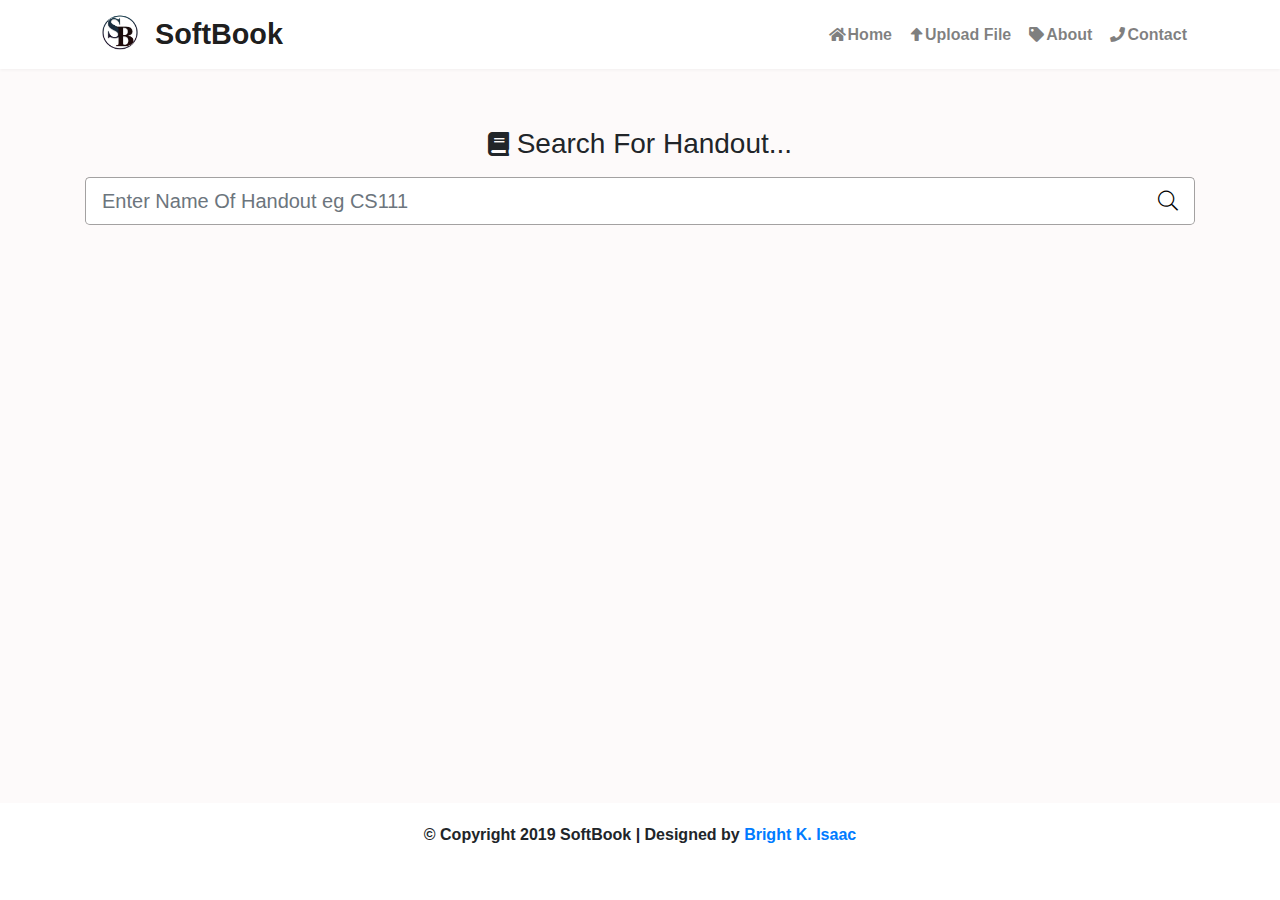
<file: index.html>
<!DOCTYPE html>
<html lang="en">

<head>
    <meta charset="UTF-8">
    <meta name="viewport" content="width=device-width, initial-scale=1.0">
    <meta http-equiv="X-UA-Compatible" content="ie=edge">
    <title>Home | SoftBook Online</title>
    <meta name="keywords" content="handout, softbook, school books, university book, college books, e-book, soft copy">
    <meta name="description"
        content="SoftBook is a website aim at providing free and safe online handouts for college student">
    <meta name="author" content="Bright K. Isaac">


    <meta property="og:url" content="https://www.softbook.ml" />
    <meta property="og:type" content="website" />
    <meta property="og:title" content="SoftBook" />
    <meta property="og:image" content="./images/logo.jpg" />
    <meta property="fb:admins" content="" />
    <meta property="og:site_name" content="Online SoftBook" />
    <meta property="og:description"
        content="SoftBook is a website aim at providing free and safe online handouts for college student">


    <link rel="shortcut icon" href="images/logo.png" type="image/x-icon">
    <link rel="stylesheet" type="text/css" media="screen" href="css/style.css" />
    <link rel="stylesheet" href="css/bootstrap/css/bootstrap.min.css">
    <link rel="stylesheet" href="css/fontawesome/css/all.css">
    <script src="css/bootstrap/js/bootstrap.min.js"></script>
</head>

<body>

    <header>
        <div class="navbar navbar-light navbar-expand-lg">
            <div class="container heds navbar-header">
                <a href="index.html" class="navbar-brand"><img src="./images/logo.png" style="width: 70px;
                    height: 40px;
                    margin: -10px 0 0 0;" alt="" srcset=""><span style="font-size: 1.8rem;">SoftBook</span></a>
                <div class="navd" id="navbar-ul-link">
                    <ul class="navbar-nav ml-auto" id="menu">
                        <li class="nav-item">
                            <a href="index.html" class="nav-link"><i class="fas fa-home"></i>Home</a>
                        </li>
                        <li class="nav-item">
                            <a href="donate.php" class="nav-link"><i class="fas fa-arrow-alt-up"></i>Upload File</a>
                        </li>
                        <li class="nav-item">
                            <a href="about.html" class="nav-link"><i class="fas fa-tag"></i>About</a>
                        </li>
                        <li class="nav-item">
                            <a href="contact.php" class="nav-link"><i class="fas fa-phone"></i>Contact</a>
                        </li>
                    </ul>
                </div>
                <div id="toggle">
                    <div class="span" id="one"></div>
                    <div class="span" id="two"></div>
                    <div class="span" id="three"></div>
                </div>
                <div id="resize">
                    <ul id="menu">
                        <li class="nav-item">
                            <a href="index.html" class="nav-link"><i class="fas fa-home"></i> Home</a>
                        </li>
                        <li class="nav-item">
                            <a href="donate.php" class="nav-link"><i class="fas fa-arrow-alt-up"></i>Upload File</a>
                        </li>
                        <li class="nav-item">
                            <a href="about.html" class="nav-link"><i class="fas fa-tag"></i>About</a>
                        </li>
                        <li class="nav-item">
                            <a href="contact.php" class="nav-link"><i class="fas fa-phone"></i> Contact</a>
                        </li>
                    </ul>
                </div>
            </div>
        </div>
    </header>

    <!-- <div class="donate-file-info text-right">
        <p><span class="donate-text"> You Can Upload Your File Here </span><a href="donate.html" class="btn btn-primary">Upload File Here</a></p>
    </div> -->
    
    <div class="main-body">

        <div class="container mt-5 mb-5">
            <div class="row">
                <div class="col-md-12 m-auto">
                    <h3 class="text-center label mb-3"><i style="font-size: 1.5rem;" class="fas fa-book"></i> Search For
                        Handout...</h3>
                    <div class="form-group">
                        <div class="input-group">
                            <input type="text" id="search" class="form-control search form-control-lg"
                                placeholder="Enter Name Of Handout eg CS111">
                            <span class="input-group-btn">
                                <button type="button" class="btn btn-default btn-lg"><i
                                        class="fal fa-search"></i></button>
                            </span>
                        </div>
                    </div>
                    <div class="match-lists" id="match-list"></div>
                </div>
            </div>
        </div>

        <footer>
            <div class="copyright">
                <p>&copy; Copyright 2019 SoftBook | Designed by <a href="about.html">Bright K. Isaac</a></p>
            </div>
        </footer>
    </div>

    <script src="js/jquery/jquery.js"></script>
    <script src="js/main.js"></script>
    <script src="js/new.js"></script>
    <script>
        $("#toggle").click(function () {
            $(this).toggleClass('on');
            $("#resize").toggleClass("active");
        });
    </script>


</body>

</html>
</file>
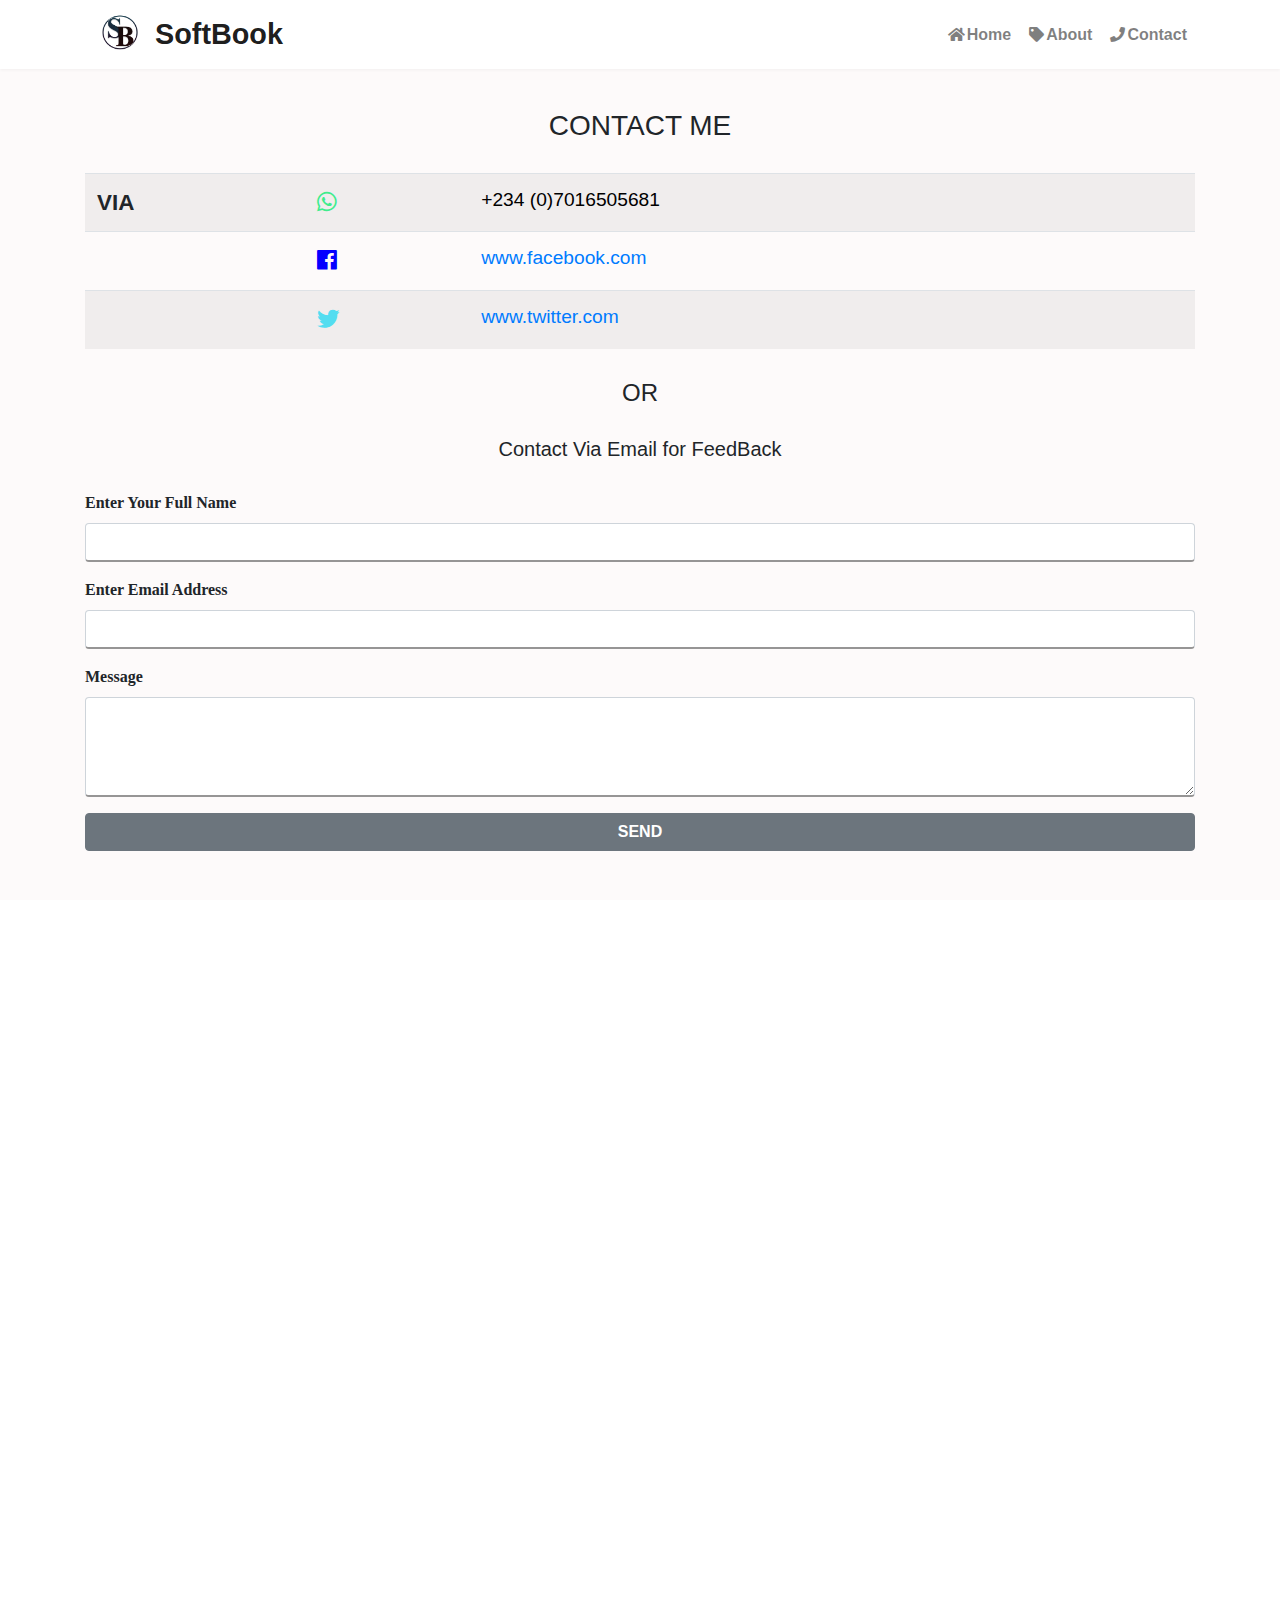
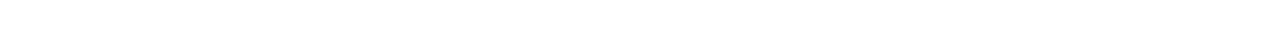
<file: contact.html>
<!DOCTYPE html>
<html>
<head>
    <meta charset="utf-8" />
    <meta http-equiv="X-UA-Compatible" content="IE=edge">
    <title>Contact | Online SoftBook</title>
    <meta name="viewport" content="width=device-width, initial-scale=1">
    <meta name="keywords" content="handout, softbook, school books, university book, college books, e-book, soft copy">
    <meta name="description" content="SoftBook is a website aim at providing free and safe online handouts for college student">
    <meta name="author" content="Bright K. Isaac">


    <meta property="og:url" content="https://softbookdemo.000webhostapp.com/"/>
	<meta property="og:type" content="website"/>
	<meta property="og:title" content="SoftBook"/>
	<meta property="og:image" content="./images/logo.jpg"/>
	<meta property="fb:admins" content="" />
	<meta property="og:site_name" content="Online SoftBook"/>
	<meta property="og:description" content="SoftBook is a website aim at providing free and safe online handouts for college student">


    <link rel="shortcut icon" href="images/logo.png" type="image/x-icon">
    <link rel="stylesheet" type="text/css" media="screen" href="css/style.css" />
    <link rel="stylesheet" href="css/bootstrap/css/bootstrap.min.css">
    <link rel="stylesheet" href="css/fontawesome/css/all.css">
    <script src="css/bootstrap/js/bootstrap.min.js"></script>
</head>
<body>
    <header>
        <div class="navbar navbar-light navbar-expand-lg">
            <div class="container navbar-header">
                <a href="index.html" class="navbar-brand"><img src="./images/logo.png" style="width: 70px;
                    height: 40px;
                    margin: -10px 0 0 0;" alt="" srcset=""><span style="font-size: 1.8rem;">SoftBook</span></a>
                <div class="navd" id="navbar-ul-link">
                    <ul class="navbar-nav ml-auto" id="menu">
                        <li class="nav-item">
                            <a href="index.html" class="nav-link"><i class="fas fa-home"></i>Home</a>
                        </li>
                        <li class="nav-item">
                            <a href="donation.html" class="nav-link"><i class="fas fa-tag"></i>About</a>
                        </li>
                        <li class="nav-item">
                            <a href="contact.html" class="nav-link"><i class="fas fa-phone"></i>Contact</a>
                        </li>
                    </ul>
                </div>
                <div id="toggle">
                    <div class="span" id="one"></div>
                    <div class="span" id="two"></div>
                    <div class="span" id="three"></div>
                </div>
                <div id="resize">
                        <ul id="menu">
                                <li class="nav-item">
                                    <a href="index.html" class="nav-link"><i class="fas fa-home"></i> Home</a>
                                </li>
                                <li class="nav-item">
                                    <a href="donation.html" class="nav-link"><i class="fas fa-tag"></i> About</a>
                                </li>
                                <li class="nav-item">
                                    <a href="contact.html" class="nav-link"><i class="fas fa-phone"></i> Contact</a>
                                </li>
                            </ul>
                </div>
            </div>
        </div>
    </header>
    <div class="main-body">
        <div class="container contact mb-5">
            <h3 class="head text-center" style="margin: 30px 0;">CONTACT ME</h3>
            <div class="contact-via">
                <table class="table table-striped" style="width: 100%;">
                    <tr class="">
                        <td style="font-weight: 700;font-size: 1.4rem;">VIA</td>
                        <td style="font-weight: 400;font-size: 1.4rem;color: rgb(63, 236, 141);"><i class="fab fa-whatsapp"></i></td>
                        <td style="color: #000; font-weight: 400;font-size: 1.2rem;">+234 (0)7016505681</td>
                    </tr>
                    <tr>
                        <td></td>
                        <td style="font-weight: 400;font-size: 1.4rem;color: rgb(4, 0, 255);"><i class="fab fa-facebook"></i></td>
                        <td style="color: #000; font-weight: 500;font-size: 1.2rem;"><a  target="_blank" href="https://web.facebook.com/profile.php?id=100010277356142">www.facebook.com</a></td>
                    </tr>
                    <tr>
                        <td></td>
                        <td style="font-weight: 400;font-size: 1.4rem; color: rgb(83, 221, 240)"><i class="fab fa-twitter"></i></td>
                        <td style="color: #000; font-weight: 500;font-size: 1.2rem;"><a href="#" onclick="alert('Not Yet Developed, Hold On.');">www.twitter.com</a></td>
                    </tr>
                </table>
            </div>
            <h4 class="text-center" style="margin: 30px 0;font-size: 1.5rem;">OR</h4>
            <h5 class="text-center" style="margin: 30px 0;">Contact Via Email for FeedBack </h5>
            <form action="mail_handler.php" name="form" class="messageM" enctype="multipart/form-data" method="post">
                <div class="form-group">
                    <label for="name">Enter Your Full Name</label>
                    <input type="text" id="name" required name="name" class="form-control">
                </div>
                <div class="form-group">
                    <label for="email">Enter Email Address</label>
                    <input type="email" required name="email" id="email" class="form-control">
                </div>
                <div class="form-group">
                    <label for="message">Message</label>
                    <textarea class="form-control textarea" required name="message" id="message"></textarea>
                </div>
                <div class="successfully" hidden name="success">
                    <div class="alert alert-success"><p>
                        Your Message Was Successfully Sent! Thank You.  ;)
                    </p></div>
                </div>
                <div class="failed" hidden name="fail">
                    <div class="alert alert-danger"><p>
                        Something Went Wrong! Your Message Wasn't Sent, Please Try Again. :(
                    </p></div>
                </div>
                <div class="form-group text-center">
                    <button type="submit" name="submit" class="btn btnsend btn-secondary btnclick">SEND</button>
                </div>
                
            </form>
            <div class="donate">
                <h4 class="text-center mb-2 mt-5">You Can Donate Your File Here</h4>
            </div>
            <div class="alert alert-info">
                <p>Please The Name Of The File(Handout) Should Be The Same With The File Name Eg If the File Name Is (MTH111) Then The File Should Be (MTH111.pdf) Else There Might Be An Error. Thank You</p>
            </div>
            <form action="./upload.php" class="donating-form" enctype="multipart/form-data" method="post">
                <div class="form-group">
                    <label for="nameoffile">Name Of File</label>
                    <input class="form-control" required name="nameoffile" placeholder="Enter name of file eg CS111" type="text" >
                </div>
                <div class="form-group">
                    <label for="year">Year/Semester Of File</label>
                    <input type="text" name="year" placeholder="Eg 2018/2019" class="form-control">
                </div>
                <div class="form-group">
                    <label for="year">Topic</label>
                    <input type="text" name="topic" placeholder="Enter The Topic For The Handout" class="form-control">
                </div>
                <div>
                    <label for="file">Donate Handout </label> <br>
                    <input type="file" accept=".pdf, .jpg, .doc, .docx, .png" name="file" id="file" hidden>
                    <input type="button" id="btnfile" class="btnfile btn-secondary" value="Choose File">
                    <span id="filename" class="filename">No Files Chosen</span>
                </div>
                <div class="form-group fileInfo mt-3">
                    <label for="upload_message">File Info</label>
                    <!-- <div style="font-size: .8rem; display: none;" id="fileInfo" class="alert alert-info"><p >File Info Should include General topic and password if there is one, all seperated by coma(,)</p></div> -->
                    <textarea name="upload_message" class="form-control" id="upload_message" placeholder="Enter the File Info"></textarea> <span id="fileInfo">File Info Should include Subject and password if there is one, all seperated by a line(|)</span>
                </div>
                <input type="submit" name="upload" class="btn btn-secondary btnsend">
            </form>
        </div>
        <footer>
                <div class="copyright">
                        <p>&copy; Copyright 2019 SoftBook | Designed by <a href="about.html">Bright K. Isaac</a></p>
                </div>
            </footer>
    </div>

    
    <script type="text/javascript" >
        const inputFile = document.querySelector("#file");
        const btnFile = document.querySelector("#btnfile");
        const fileName = document.querySelector("#filename");

        btnFile.addEventListener('click', function() {
            inputFile.click();
        });
        inputFile.addEventListener('change', function() {
            if(inputFile.value) {
                fileName.innerHTML = inputFile.value.match(/[\/\\]([\w\d\s\.\-\(\)]+)$/)[1];
            }
            else {
                inputFile.innerHTML = "No Files Chosen";
            }
        });
    </script>
    <script src="./js/main.js"></script>
    <script src="./js/jquery/jquery.js"></script>
    <script>
        $("#toggle").click(function() {
    $(this).toggleClass('on');
    $("#resize").toggleClass("active");
});

    </script>
</body>
</html>
</file>
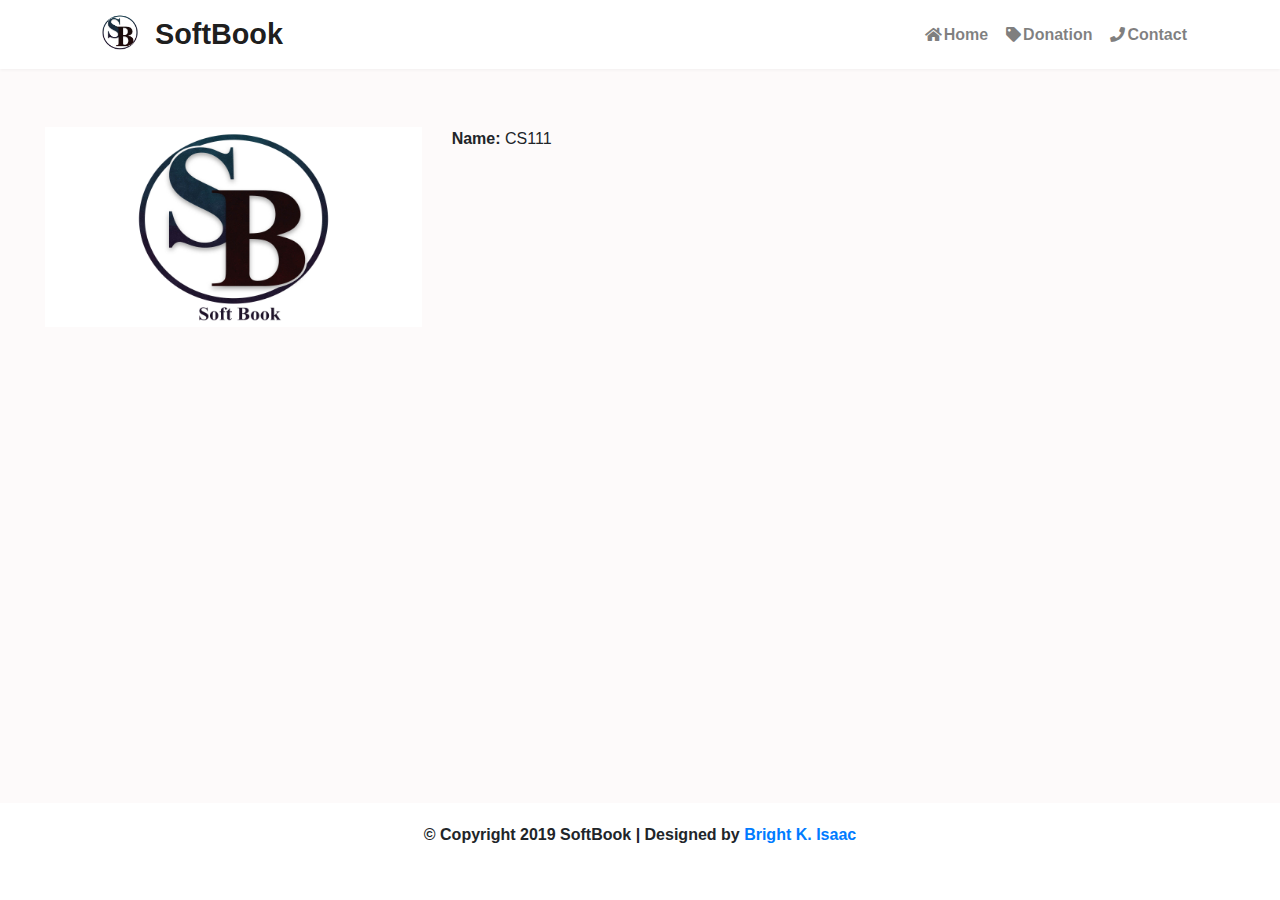
<file: files/cs111.html>
<!DOCTYPE html>
<html lang="en">
<head>
    <meta charset="UTF-8">
    <meta name="viewport" content="width=device-width, initial-scale=1.0">
    <meta http-equiv="X-UA-Compatible" content="ie=edge">
    <title>Home | SoftBook Online</title>
    <meta name="keywords" content="handout, softbook, school books, university book, college books, e-book, soft copy">
    <meta name="description" content="SoftBook is a website aim at providing free and safe online handouts for college student">
    <meta name="author" content="Bright K. Isaac">


    <meta property="og:url" content="https://softbookdemo.000webhostapp.com/"/>
	<meta property="og:type" content="website"/>
	<meta property="og:title" content="SoftBook"/>
	<meta property="og:image" content="../images/logo.jpg"/>
	<meta property="fb:admins" content="" />
	<meta property="og:site_name" content="Online SoftBook"/>
	<meta property="og:description" content="SoftBook is a website aim at providing free and safe online handouts for college student">


    <link rel="shortcut icon" href="../images/logo.png" type="image/x-icon">
    <link rel="stylesheet" type="text/css" media="screen" href="../css/style.css" />
    <link rel="stylesheet" href="../css/bootstrap/css/bootstrap.min.css">
    <link rel="stylesheet" href="../css/fontawesome/css/all.css">
    <script src="../css/bootstrap/js/bootstrap.min.js"></script>
</head>
<body>
    
    <header>
        <div class="navbar navbar-light navbar-expand-lg">
            <div class="container heds navbar-header">
                <a href="index.html" class="navbar-brand"><img src="../images/logo.png" style="width: 70px;
                    height: 40px;
                    margin: -10px 0 0 0;" alt="" srcset=""><span style="font-size: 1.8rem;">SoftBook</span></a>
                <div class="navd" id="navbar-ul-link">
                    <ul class="navbar-nav ml-auto" id="menu">
                        <li class="nav-item">
                            <a href="../index.html" class="nav-link"><i class="fas fa-home"></i>Home</a>
                        </li>
                        <li class="nav-item">
                            <a href="../donation.html" class="nav-link"><i class="fas fa-tag"></i>Donation</a>
                        </li>
                        <li class="nav-item">
                            <a href="../contact.html" class="nav-link"><i class="fas fa-phone"></i>Contact</a>
                        </li>
                    </ul>
                </div>
                <div id="toggle">
                    <div class="span" id="one"></div>
                    <div class="span" id="two"></div>
                    <div class="span" id="three"></div>
                </div>
                <div id="resize">
                        <ul id="menu">
                                <li class="nav-item">
                                    <a href="index.html" class="nav-link"><i class="fas fa-home"></i> Home</a>
                                </li>
                                <li class="nav-item">
                                    <a href="about.html" class="nav-link"><i class="fas fa-tag"></i> About</a>
                                </li>
                                <li class="nav-item">
                                    <a href="contact.html" class="nav-link"><i class="fas fa-phone"></i> Contact</a>
                                </li>
                            </ul>
                </div>
            </div>
        </div>
    </header>
    <div class="main-body">
        <div class="row mt-5">
            <div class="col-md-4">
                <img style="width: 100%;height: 200px;" src="../images/logo.jpg" alt="" srcset="">
            </div>
            <div class="col-md-8">
                <div class="content-info">
                    <p><span><strong>Name:</strong> CS111</span></p>
                </div>
            </div>
        </div>
        
        

        <footer>
            <div class="copyright">
                    <p>&copy; Copyright 2019 SoftBook | Designed by <a href="about.html">Bright K. Isaac</a></p>
            </div>
        </footer>
    </div>
        
        <script src="../js/jquery/jquery.js"></script>
    <script src="../js/main.js"></script>
    <script src="../js/new.js"></script>
    <script>
        $("#toggle").click(function() {
    $(this).toggleClass('on');
    $("#resize").toggleClass("active");
});
</script>
    

    
</body>
</html>
</file>
<file: css/style.css>
* {
    margin: 0;
    padding: 0;
}
body, html {
    width: 100%;
    height: 100%;
    overflow-x: hidden;
    padding: 0;
    margin: 0;
    
}
.navbar {
    width: 100%;
    border-radius: 0px;
    box-shadow: 0px 1px 3px 0px rgba(182, 185, 185, 0.9);
}
.navbar-brand {
    font-weight: 700;
}
#navbar-ul-link a {
    font-weight: 600;
}
#navbar-ul-link i {
    margin: 2px;
    font-size: 15px;
}
#toggle {
    position: absolute;
    right: 20px;
    z-index: 999;
    width: 40px;
    height: 40px;
    cursor: pointer;
    float: right;
    transition: all 0.3s ease-out;
    visibility: hidden;
    opacity: 0;
}
#toggle .span{
    height: 3px;
    background: #000;
    transition: all 0.3s ease-out;
    backface-visibility: hidden;
    margin: 5px;
}

#toggle.on #one{
    transform: rotate(45deg) translateX(2px) translateY(4px);
}
#toggle.on #two {
    opacity: 0;
}
#toggle.on #three{
    transform: rotate(-45deg) translateX(8px) translateY(-10px);
}
#resize {
    z-index: 1;
    top: 73px;
    position: absolute;
    width: 90%;
    height: 100%;
    visibility: hidden;
    opacity: 0;
    transition: all 1s ease-out;
    display: table;
    box-shadow: 0px 1px 5px 0px rgba(124, 124, 124, 0.9);
}
#resize #menu {
    height: 40px;
    display: table-cell;
    vertical-align: center;
    padding: 0;
    
}
#resize #menu li {
    display: block;
    text-align: center;
    padding: 20px 0;
    font-size: 50px;
    font-weight: 200;
    cursor: pointer;
    transition: all 0.3s ease-out;
    border-bottom: 1px solid rgb(33, 117, 110);
    border-top: 1px solid rgb(33, 117, 110);
    background: rgb(244, 244, 245);
}
#resize #menu li a {
    color: #000;
    font-weight: 600;
}
#resize.active{
    visibility: visible;
    opacity: .99;
}

.main-body {
    padding: 10px 45px 10px 45px;
    background: rgba(252, 249, 249, 0.82);
    width: 100%;
    min-height: 86%;
    position: relative;
    
}
.main-body .alert {
    box-shadow: 0px 1px 3px 0px rgba(182, 185, 185, 0.9);
}
.search {
    width: 100%;
}
.contact .form-control {
    outline: none;
    border-bottom: 2px solid rgb(150, 149, 149);
    font-weight: 400;
    margin-bottom: 5px;
    box-shadow: none;
}
.contact .form-control:focus {
    border: 1px solid #999;
    box-shadow: none;
    border-bottom: 2px solid rgb(83, 81, 81);
    font-weight: 400;
}
.contact label {
    font-weight: 600;
    font-family: 'Poppins';
} 
.contact textarea {
    min-height: 100px;
}
.contact .btnsend {
    font-weight: 700;
    font-family: sans-serif;
    width: 100%;
}
.btnfile {
    padding: 5px 30px;
    color: white;
    cursor: pointer;
    border-radius: 0;
    font-weight: 600;
    border: none;
    margin: 0;
}
.filename {
    margin-left: 30px;
    color: #aaa;
}
footer {
    height: 40px;
    width: 100%;
    position: absolute;
    left: 0px;
    bottom: 0px;
    background: #fff;
    text-align: center;
    font-weight: 600;
    margin: 0 auto;
    padding: 20px;
}
.input-group button {
    border-bottom-left-radius: 0px;
    border-top-left-radius: 0px;
    background: #fff;
    border-color: rgb(163, 161, 161);
    border-style: solid;
    border-width: 1px 1px 1px 0px;
}
.input-group input {
    border-color: rgb(163, 161, 161);
    border-style: solid;
    border-width: 1px 0 1px 1px;
}
.input-group input:focus  {
    box-shadow: none;
    border-color: rgb(163, 161, 161);
    border-style: solid;
    border-width: 1px 0 1px 1px;
    
}
.input-group button:focus {
    box-shadow: none;
    border-color: rgb(163, 161, 161);
    border-style: solid;
    border-width: 1px 1px 1px 0px;
}
.fileInfo #fileInfo {
    
    width: 400px;
    background-color: #555;
    color: #fff;
    text-align: center;
    border-radius: 6px;
    padding: 5px;
    position: absolute;
    z-index: 1;
    bottom: 23.5%;
    left: 20%;
    margin-left: -60px;
    transition: 1s;
    visibility: hidden;
    opacity: 0
}
.fileInfo #fileInfo::after {
    content: "";
    position: absolute;
    top: 100%;
    left: 50%;
    margin-left: -5px;
    border-width: 5px;
    border-style: solid;
    border-color: #555 transparent;
}
.fileInfo:hover #fileInfo,
.fileInfo:focus #fileInfo {
    visibility: visible;
    opacity: 1;
}


@media(max-width: 768px) {
    * {
        padding: 0;
        margin: 0;
    }
    .main-body {
        padding: 5px 10px;
    }
    #toggle {
        visibility: visible;
        opacity: 1;
        margin-top: 6px;
    }
    
    #menu a {
        font-weight: 200;
        font-size: 20px;
    }
    .navd #menu {
        display: none;
    }
    
    .filename {
        margin-left: 10px;
    }
}

@media(min-width: 768px) {
    #resize{
        visibility: hidden;
    }
}
@media(max-width: 500px) {
    tr td:first-child {
        display: none;
    }
    .label {
        font-size: 1.2rem;
    }
    .label i {
        font-size: 1.2rem !important;
    }
    footer {
        text-align: center;
        font-weight: 600;
        font-size: .8rem;
    }
    .all-list {
        padding: 5px 10px;
    }
    .all-list h4 {
        font-size: 1.3rem;
    }
    .all-list h6 {
        font-size: .8rem;
    }
    .input-group input::placeholder {
        font-size: 1rem;
    }
    .filename {
        margin-left: 5px;
    }
    .btnfile {
        padding: 5px 15px;
    }
    .fileInfo #fileInfo {
    
        width: 250px;
        bottom: 20%;
        left: 27%;

    }
    
}
</file>
